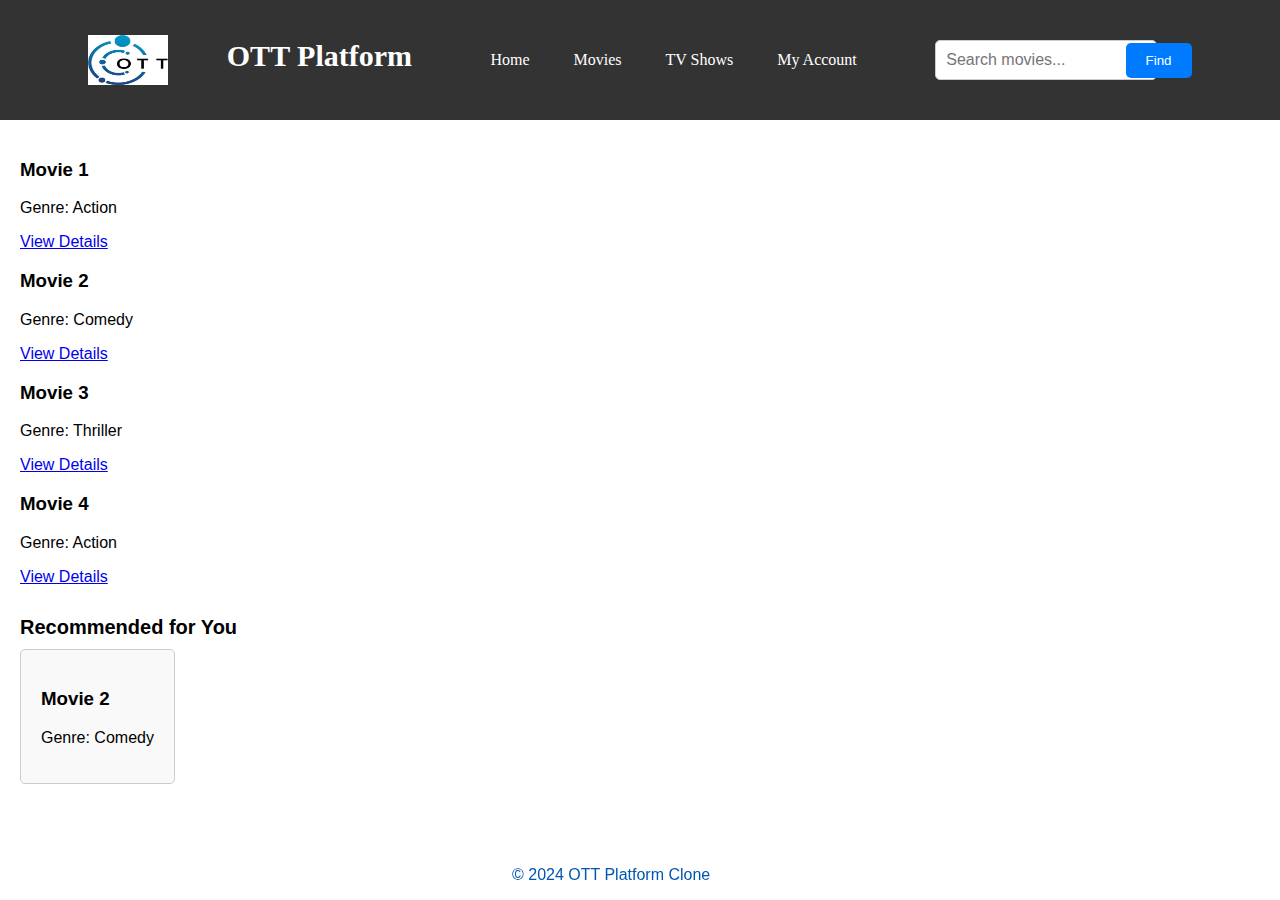
<file: index.html>
<!DOCTYPE html>
<html lang="en">
<head>
    <meta charset="UTF-8">
    <meta name="viewport" content="width=device-width, initial-scale=1.0">
    <title>OTT Platform Clone - Home</title>
    <link rel="stylesheet" href="resources/css/styles.css">
</head>
<body>
    <header>
        
        <img src="resources/ott-logo.jpg" id="ott-logo" alt="OTT Platform Logo">
        <h1>OTT Platform</h1>        
        <nav>            
            <ul>
                <li><a href="#">Home</a></li>
                <li><a href="#">Movies</a></li>
                <li><a href="#">TV Shows</a></li>
                <li><a href="#">My Account</a></li>
            </ul>
        </nav> 
        <input type="text" id="search" placeholder="Search movies...">
        <button id="searchBtn">Find</button>
    </header>
    <main>
        <section class="trending">
            <h2>Trending Movies</h2>
            <!-- Trending movies section -->
            
        </section>
        <section class="recommend">
            <h2>Recommended for You</h2>
            <!-- Recommended content section -->
            <div id="recomnd">
                <h3>Movie 2</h3>
                <p>Genre: Comedy</p>
            </div>
        </section>
    </main>
    <footer>
        <p>&copy; 2024 OTT Platform Clone</p>
    </footer>
    <script src="resources/js/script.js"></script>
</body>
</html>
</file>
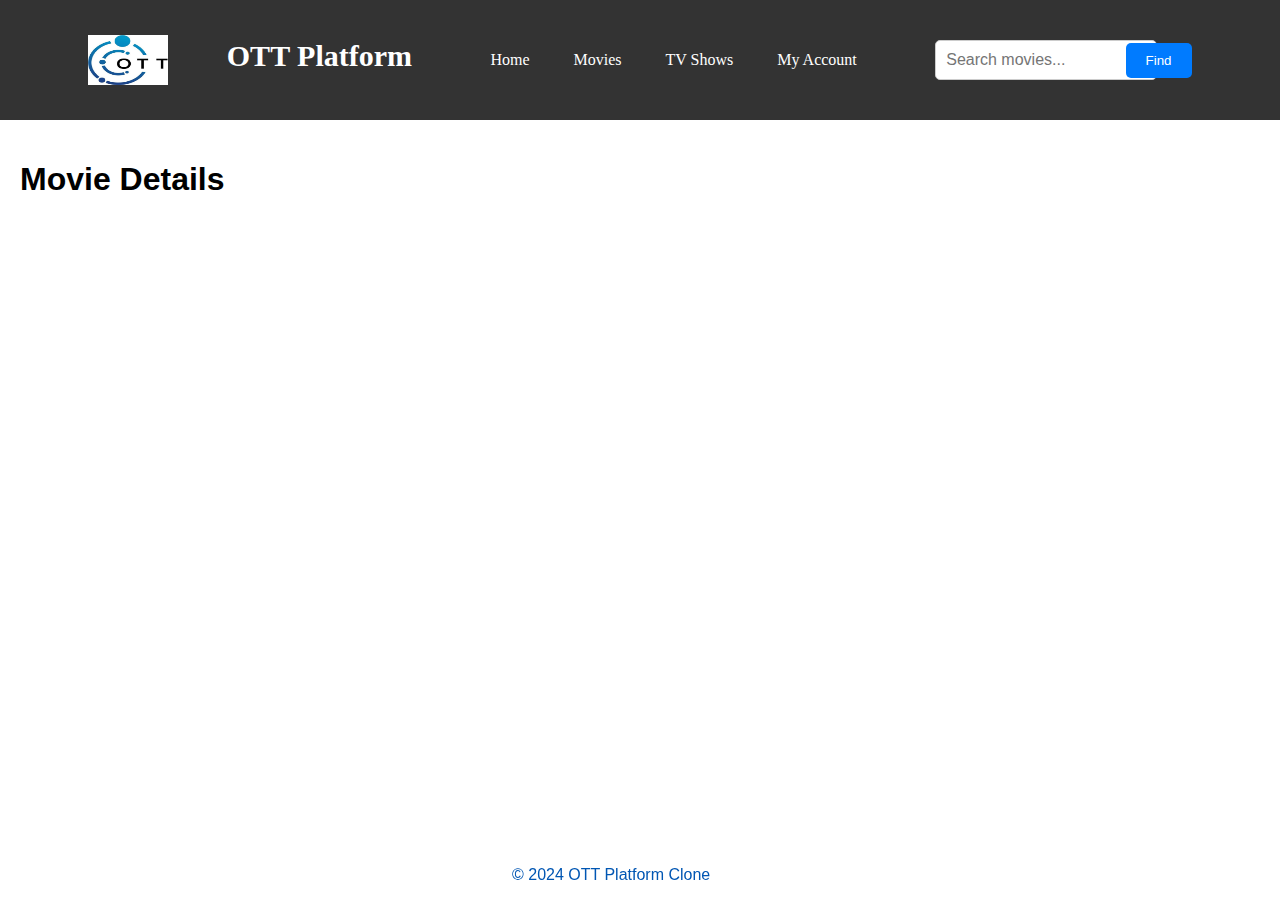
<file: details.html>
<!DOCTYPE html>
<html lang="en">
<head>
    <meta charset="UTF-8">
    <meta name="viewport" content="width=device-width, initial-scale=1.0">
    <title>OTT Platform Clone - Content Details</title>
    <link rel="stylesheet" href="resources/css/styles.css">
</head>
<body>
    <header>
        <img src="resources/ott-logo.jpg" id="ott-logo" alt="OTT Platform Logo">
        <h1>OTT Platform</h1>
        <nav>
            <ul>
                <li><a href="#">Home</a></li>
                <li><a href="#">Movies</a></li>
                <li><a href="#">TV Shows</a></li>
                <li><a href="#">My Account</a></li>
            </ul>
        </nav>
        <input type="text" id="search" placeholder="Search movies...">
        <button id="searchBtn">Find</button>
    </header>
    <main>
        <section class="details">
            <!-- Content details section -->
            <h1>Movie Details</h1>
            <div>
                
            </div>
        </section>
    </main>
    <footer>
        <p>&copy; 2024 OTT Platform Clone</p>
    </footer>
    <script src="resources/js/script.js"></script>
</body>
</html>
</file>
<file: resources/css/styles.css>
body {
    font-family: Arial, sans-serif;
    margin: 0;
    padding: 0;
}

header {
    background-color: #333;
    color: #fff;
    padding: 30px;
    height: 60px;
    font-family: cursive;
    display: flex;
    justify-content: space-evenly;
    align-items: center;
}

header h1 {
    margin: 0;
    font-size: 30px;
    margin-bottom: 8px;
}

nav ul {
    list-style-type: none;
    margin: 0;
    padding: 0;
}

nav ul li {
    display: inline;
    margin-right: 20px;
    margin-left: 20px;
}

nav ul li a {
    color: #fff;
    text-decoration: none;
}

nav ul li a:hover {
    text-decoration: underline;
}

main {
    padding: 20px;
}

#ott-logo {
    margin-left: 0;
    margin-top: 0;
    height: 50px;
    width: 80px;
    padding: 0;
    text-align: left;
}

#search {
    width: 200px;
    padding: 10px;
    margin-right: -70px;
    border: 1px solid #ccc;
    border-radius: 5px;
    font-size: 16px;
}

section {
    margin-bottom: 30px;
}

h2 {
    margin-bottom: 10px;
    font-size: 20px;
}

.movie {
    margin-bottom: 20px;
    padding: 10px;
    border: 1px solid #ccc;
    border-radius: 5px;
    background-color: #f9f9f9;
    transition: background-color 0.3s ease;
    cursor: pointer;
}

.movie:hover {
    background-color: #e5e5e5;
}

/* Search button styles */
#searchBtn {
    padding: 10px 20px;
    border: none;
    background-color: #007bff;
    color: #fff;
    border-radius: 5px;
    cursor: pointer;
    transition: background-color 0.3s ease;
    margin-left: -20px;
}

#searchBtn:hover {
    background-color: #0056b3;
}

footer {
    position: fixed;
    bottom: 0;
    left: 40%;
    color: #0056b3;
}



#recomnd {
    margin-bottom: 20px;
    padding: 20px;
    border: 1px solid #ccc;
    border-radius: 5px;
    background-color: #f9f9f9;
    transition: background-color 0.3s ease;
    cursor: pointer;
    width: fit-content;
}
</file>
